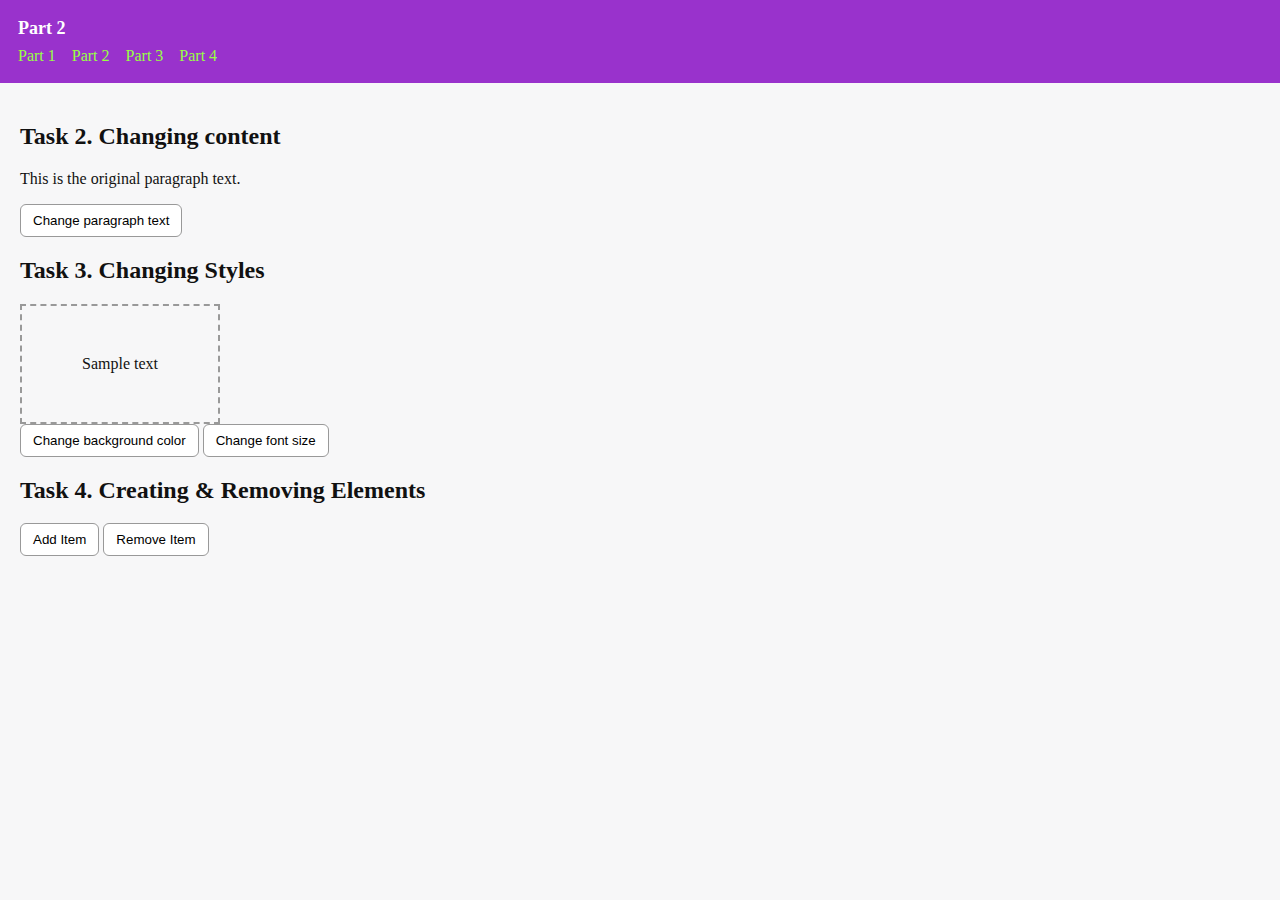
<file: part2.html>
<!doctype html>
<html lang="en">
<head>
  <meta charset="utf-8">
  <meta name="viewport" content="width=device-width,initial-scale=1">
  <title>Part 2</title>
  <link rel="stylesheet" href="styles.css">
</head>
<body>
  <header class="site-header">
    <h1>Part 2</h1>
    <nav>
      <a href="index.html">Part 1</a>
      <a href="part2.html">Part 2</a>
      <a href="part3.html">Part 3</a>
      <a href="part4.html">Part 4</a>
    </nav>
  </header>
  <main class="container">
    <section>
      <h2>Task 2. Changing content</h2>
      <p id="my-paragraph">This is the original paragraph text.</p>
      <button id="change-text" class="button">Change paragraph text</button>
    </section>

    <section>
      <h2>Task 3. Changing Styles</h2>
      <div id="style-box" class="box" style="padding:12px;">
        <p id="box-text">Sample text</p>
      </div>
      <button id="change-bg" class="button">Change background color</button>
      <button id="change-font" class="button">Change font size</button>
    </section>

    <section>
      <h2>Task 4. Creating & Removing Elements</h2>
      <ul id="item-list" class="list">
      </ul>
      <button id="add-item" class="button">Add Item</button>
      <button id="remove-item" class="button">Remove Item</button>
    </section>
  </main>

  <script src="part2.js"></script>
</body>
</html>
</file>
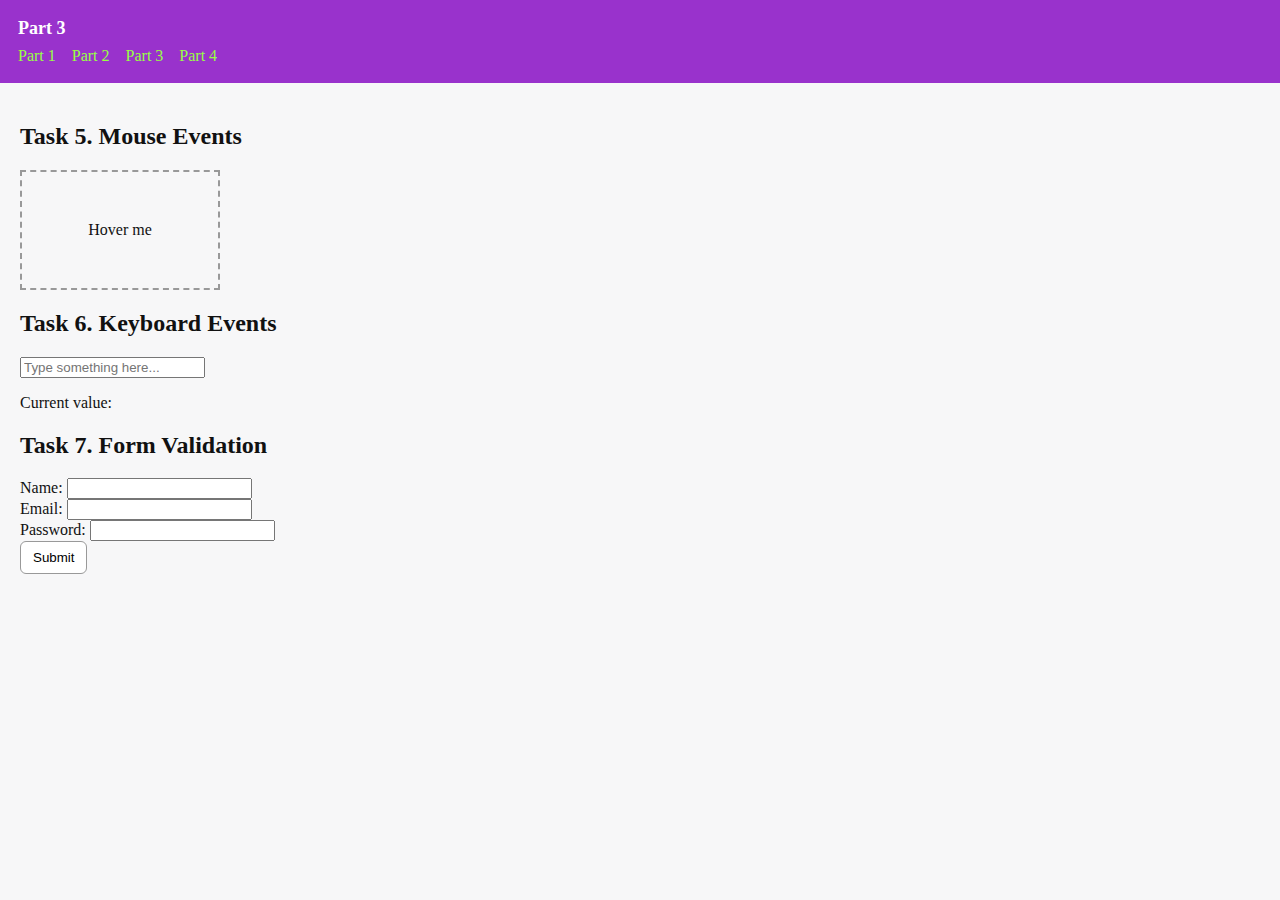
<file: part3.html>
<!doctype html>
<html lang="en">
<head>
  <meta charset="utf-8">
  <meta name="viewport" content="width=device-width,initial-scale=1">
  <title>Part 3</title>
  <link rel="stylesheet" href="styles.css">
</head>
<body>
  <header class="site-header">
    <h1>Part 3</h1>
    <nav>
      <a href="index.html">Part 1</a>
      <a href="part2.html">Part 2</a>
      <a href="part3.html">Part 3</a>
      <a href="part4.html">Part 4</a>
    </nav>
  </header>
  <main class="container">
    <section>
      <h2>Task 5. Mouse Events</h2>
      <div id="hover-box" class="box">Hover me</div>
    </section>

    <section>
      <h2>Task 6. Keyboard Events</h2>
      <input id="input" placeholder="Type something here...">
      <p>Current value: <span id="value"></span></p>
    </section>

    <section>
      <h2>Task 7. Form Validation</h2>
      <form id="form" novalidate>
        <div>
          <label>Name: <input type="text" id="name"></label>
        </div>
        <div>
          <label>Email: <input type="email" id="email"></label>
        </div>
        <div>
          <label>Password: <input type="password" id="password"></label>
        </div>
        <button type="submit" class="button">Submit</button>
        <div id="error" class="error" aria-live="polite"></div>
      </form>
    </section>
  </main>

  <script src="part3.js"></script>
</body>
</html>
</file>
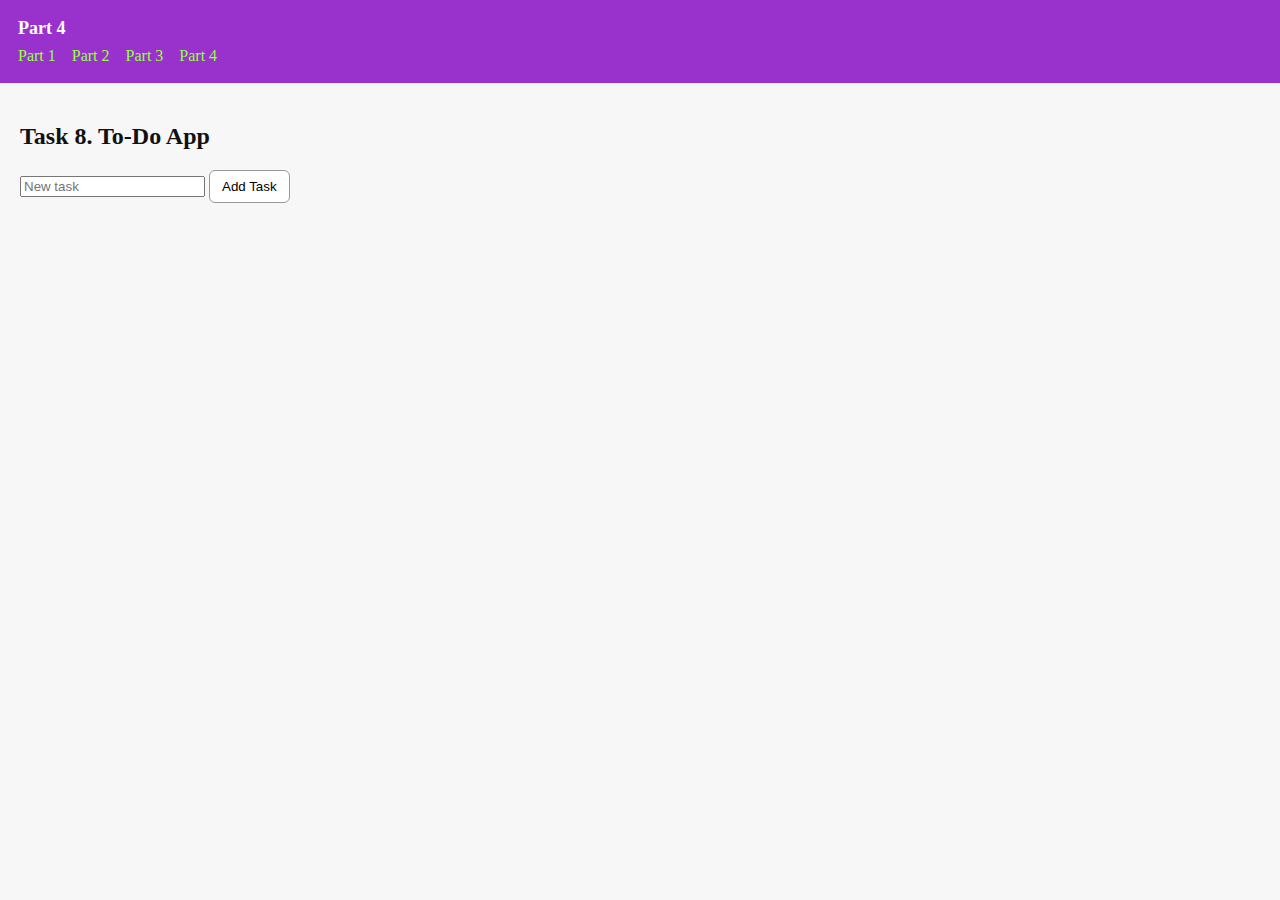
<file: part4.html>
<!doctype html>
<html lang="en">
<head>
  <meta charset="utf-8">
  <meta name="viewport" content="width=device-width,initial-scale=1">
  <title>Part 4</title>
  <link rel="stylesheet" href="styles.css">
</head>
<body>
  <header class="site-header">
    <h1>Part 4</h1>
    <nav>
      <a href="index.html">Part 1</a>
      <a href="part2.html">Part 2</a>
      <a href="part3.html">Part 3</a>
      <a href="part4.html">Part 4</a>
    </nav>
  </header>

  <main class="container">
    <section>
      <h2>Task 8. To-Do App</h2>
      <input id="task-input" placeholder="New task">
      <button id="add-task" class="button">Add Task</button>
      <ul id="tasks" class="list"></ul>
    </section>
  </main>

  <script src="part4.js"></script>
</body>
</html>
</file>
<file: styles.css>
*{
    box-sizing:border-box
}
body{
    font-family:"Comic Sans MS", "Comic Sans";
    margin:0;
    background:#f7f7f8;
    color:#111
}
.site-header{
    background:darkorchid;
    color:#fff;
    padding:18px
}
.site-header h1{
    margin:0 0 8px 0;
    font-size:18px
}
.site-header nav a{
    color:rgb(152, 255, 68); 
    margin-right:12px; 
    text-decoration:none
}
.container{
    padding:20px
}
.button{
    padding:8px 12px;
    border:1px solid #999;
    border-radius:6px;
    background:#fff;
    cursor:pointer}
.box{
    width:200px;
    height:120px;
    border:2px dashed #999;
    display:flex;
    align-items:center;
    justify-content:center
}
.list{
    padding-left:20px
}
.todo-item{
    display:flex;
    gap:10px;
    align-items:center
}
.completed{
    text-decoration:line-through;
    color:#666
}
.error{
    color:#b00020;
    margin-top:8px
}


@media (max-width:520px){
    .box{
        width:100%;
        height:100px
    }
}
</file>
